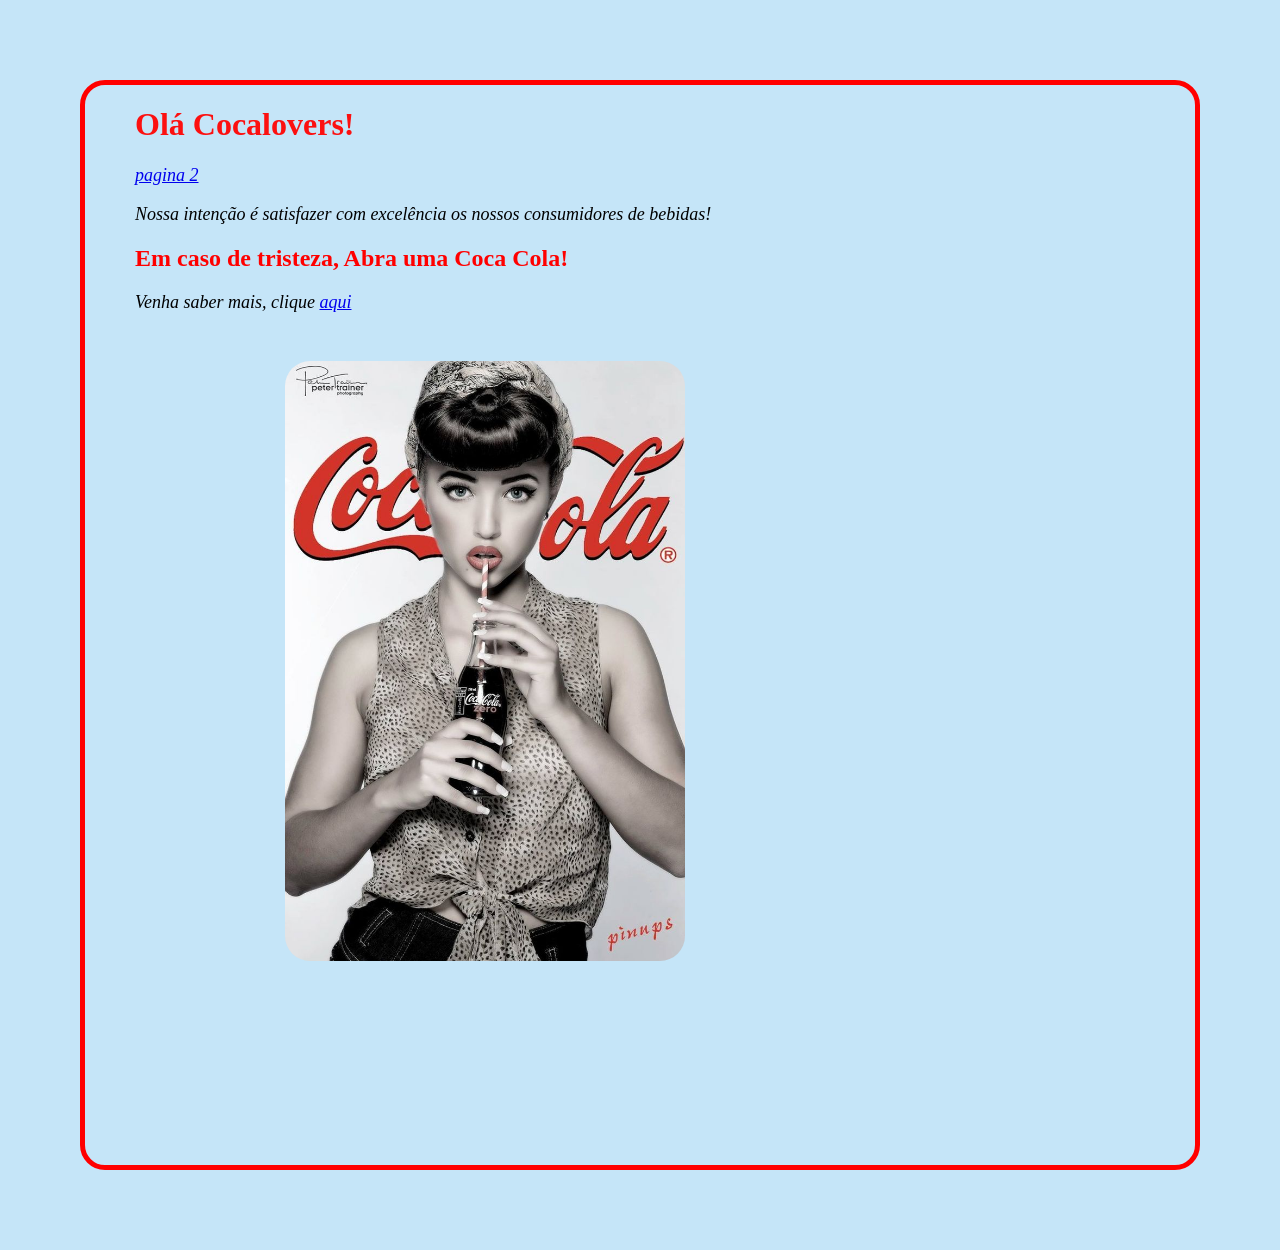
<file: front-end 1/projeto/index.html>
<!DOCTYPE html>
<html lang="pt-br">
<head>
    <meta charset="UTF-8">
    <meta name="description" content="Propaganda Coca Cola">
    <title> Coca Cola </title>
    <link rel="stylesheet" href="Css/styles.css">
    <style>
         h2 {
            color:rgb(255, 0, 0);
        } 

    </style>
</head>
<body>
    <h1> Olá Cocalovers! </h1>
    <p><a href="pg2.html"> pagina 2</a></p>
    <p> Nossa intenção é satisfazer com excelência os nossos consumidores de bebidas! </p>
    <h2> Em caso de tristeza, Abra uma Coca Cola!</h2>
    <p> Venha saber mais, clique  <a href="https://www.instagram.com/cocacola_br/?hl=pt-br" target="_blank" >aqui</a></p>
    <img src="img/CocaCola.jfif" alt="">

</body>
</html>
</file>
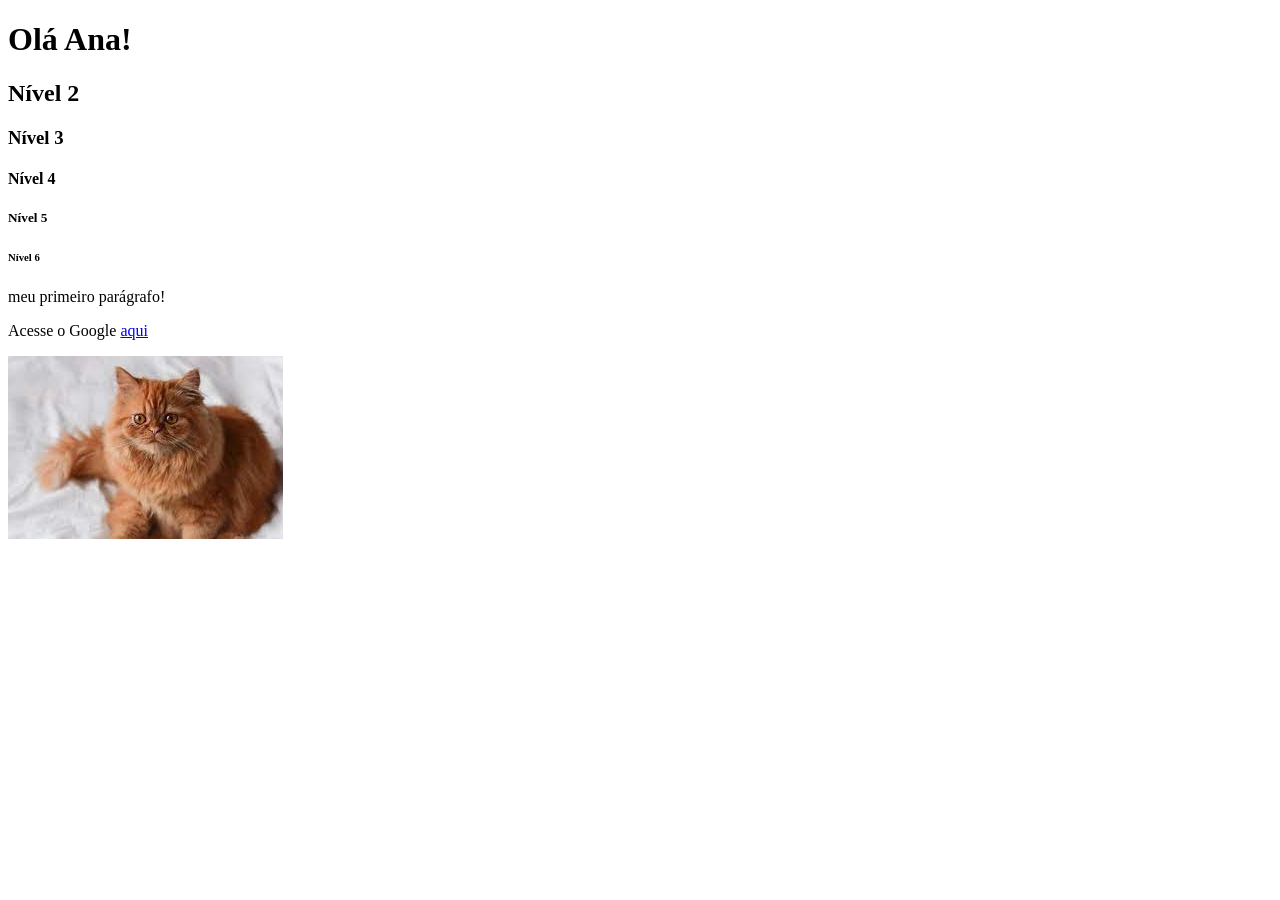
<file: front-end 1/atividade_01/atividade_01.html>
<!DOCTYPE html>
<html lang="pt-br">
<head>
    <meta charset="UTF-8">
    <meta name="viewport" content="width=device-width, initial-scale=1.0">
    <title>Document</title>
</head>
<body>
    <h1> Olá Ana! </h1>
    <h2> Nível 2 </h2>
    <h3> Nível 3 </h3>
    <h4> Nível 4 </h4>
    <h5> Nível 5 </h5>
    <h6> Nível 6 </h6>
     <p> meu primeiro parágrafo! </p>
     <p> Acesse o Google <a href="https://www.google.com" target="_blank" >aqui</a> </p>
     <img src="gato.jfif" alt=" Imagem html5">
</body>
</html>
</file>
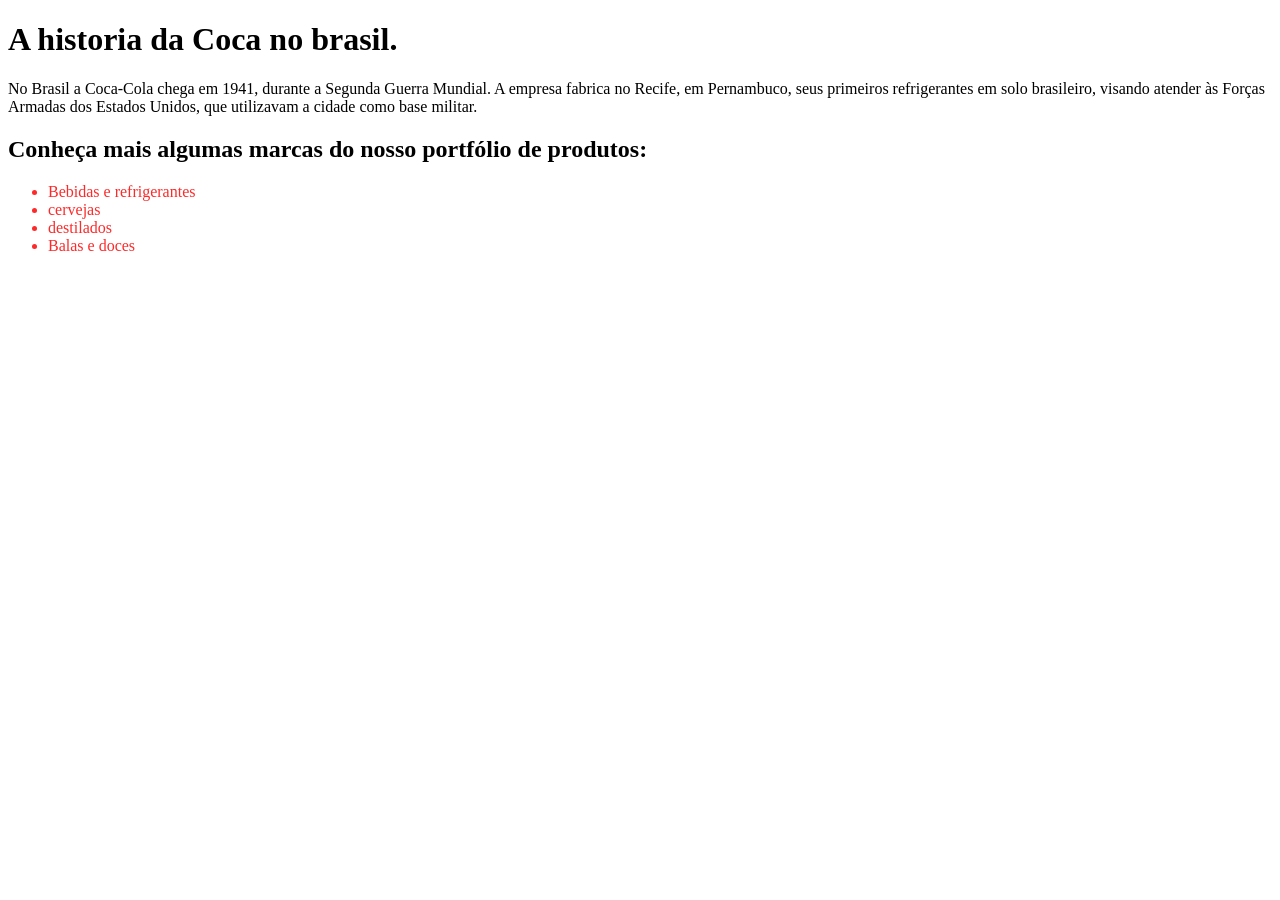
<file: front-end 1/projeto/pg2.html>
<!DOCTYPE html>
<html lang="pt-br">
<head>
    <meta charset="UTF-8">
    <meta name="viewport" content="width=device-width, initial-scale=1.0">
    <title> A Coca cola no brasil </title>
</head>
<body>
    <h1> A historia da Coca no brasil.</h1>
    <p> No Brasil a Coca-Cola chega em 1941, durante a Segunda Guerra Mundial. A empresa fabrica no Recife, em Pernambuco, seus primeiros refrigerantes em solo brasileiro, visando atender às Forças Armadas dos Estados Unidos, que utilizavam a cidade como base militar.</p>
    <h2>Conheça mais algumas marcas do nosso portfólio de produtos:</h2>
    <ul style="color:rgb(255, 41, 41);"> 
        <li>Bebidas e refrigerantes</li>
        <li>cervejas</li>
        <li>destilados</li>
        <li>Balas e doces</li>
    </ul>



</body>
</html>
</file>
<file: front-end 1/projeto/Css/styles.css>
h1,h2 {
    color:rgb(252, 16, 16);
    text-align: left;
    margin-left: 50px;
}

p{
    color:rgb(0, 0, 0);
    font-size: 18px;
    font-style:oblique;
    text-align:left;
    margin-left: 50px;
}
body,p {
    background-color: rgb(197, 229, 248);
}

img {
    width: 400px;
    height: 600px;
    margin: 200px;
    margin-top: 30px;
    border-radius: 25px;
}

body{
    margin: 80px;
    margin-left: 80px;
    border: 5px solid red;
    border-radius: 25px;
    
}
</file>
